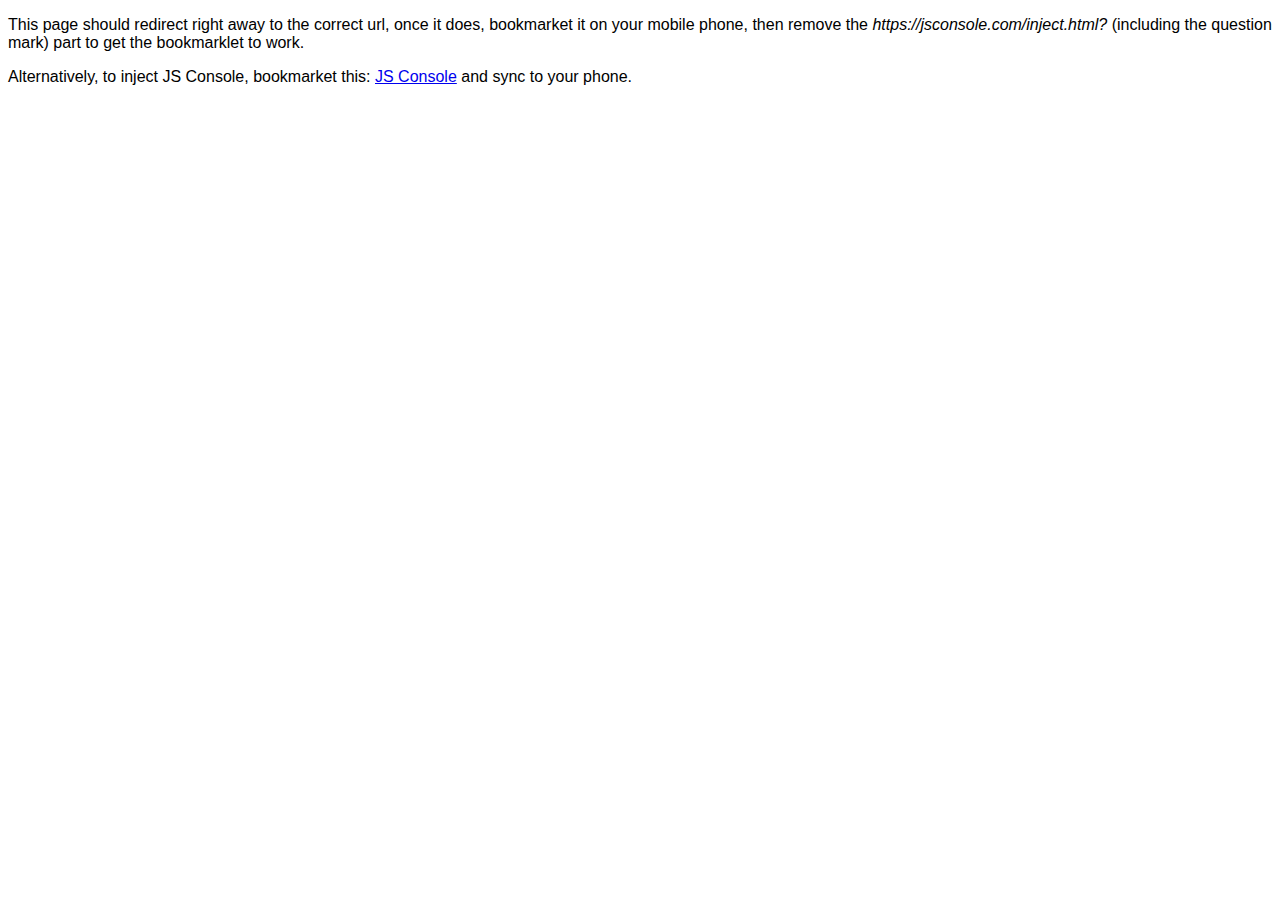
<file: jsconsole/inject.html>
<!DOCTYPE html>
<html lang="en">
<head>
<meta charset=utf-8 />
<title>Inject JS Console</title>
<meta id="meta" name="viewport" content="width=device-width; height=device-height; user-scalable=no; initial-scale=1.0" />
<style>* { font-family: sans-serif; }</style>
<script>
if (!window.location.search) {
  window.location = "?javascript:(function(s){s.src='https://jsconsole.com/js/inject.js';document.body.appendChild(s)})(document.createElement('script'))";
}
</script>
</head>
<body>
<p>This page should redirect right away to the correct url, once it does, bookmarket it on your mobile phone, then remove the <em>https://jsconsole.com/inject.html?</em> (including the question mark) part to get the bookmarklet to work.</p>
<p>Alternatively, to inject JS Console, bookmarket this: <a href="javascript:(function(s){s.src='https://jsconsole.com/js/inject.js';document.body.appendChild(s)})(document.createElement('script'))">JS Console</a> and sync to your phone.</p>
</body>
</html>
</file>
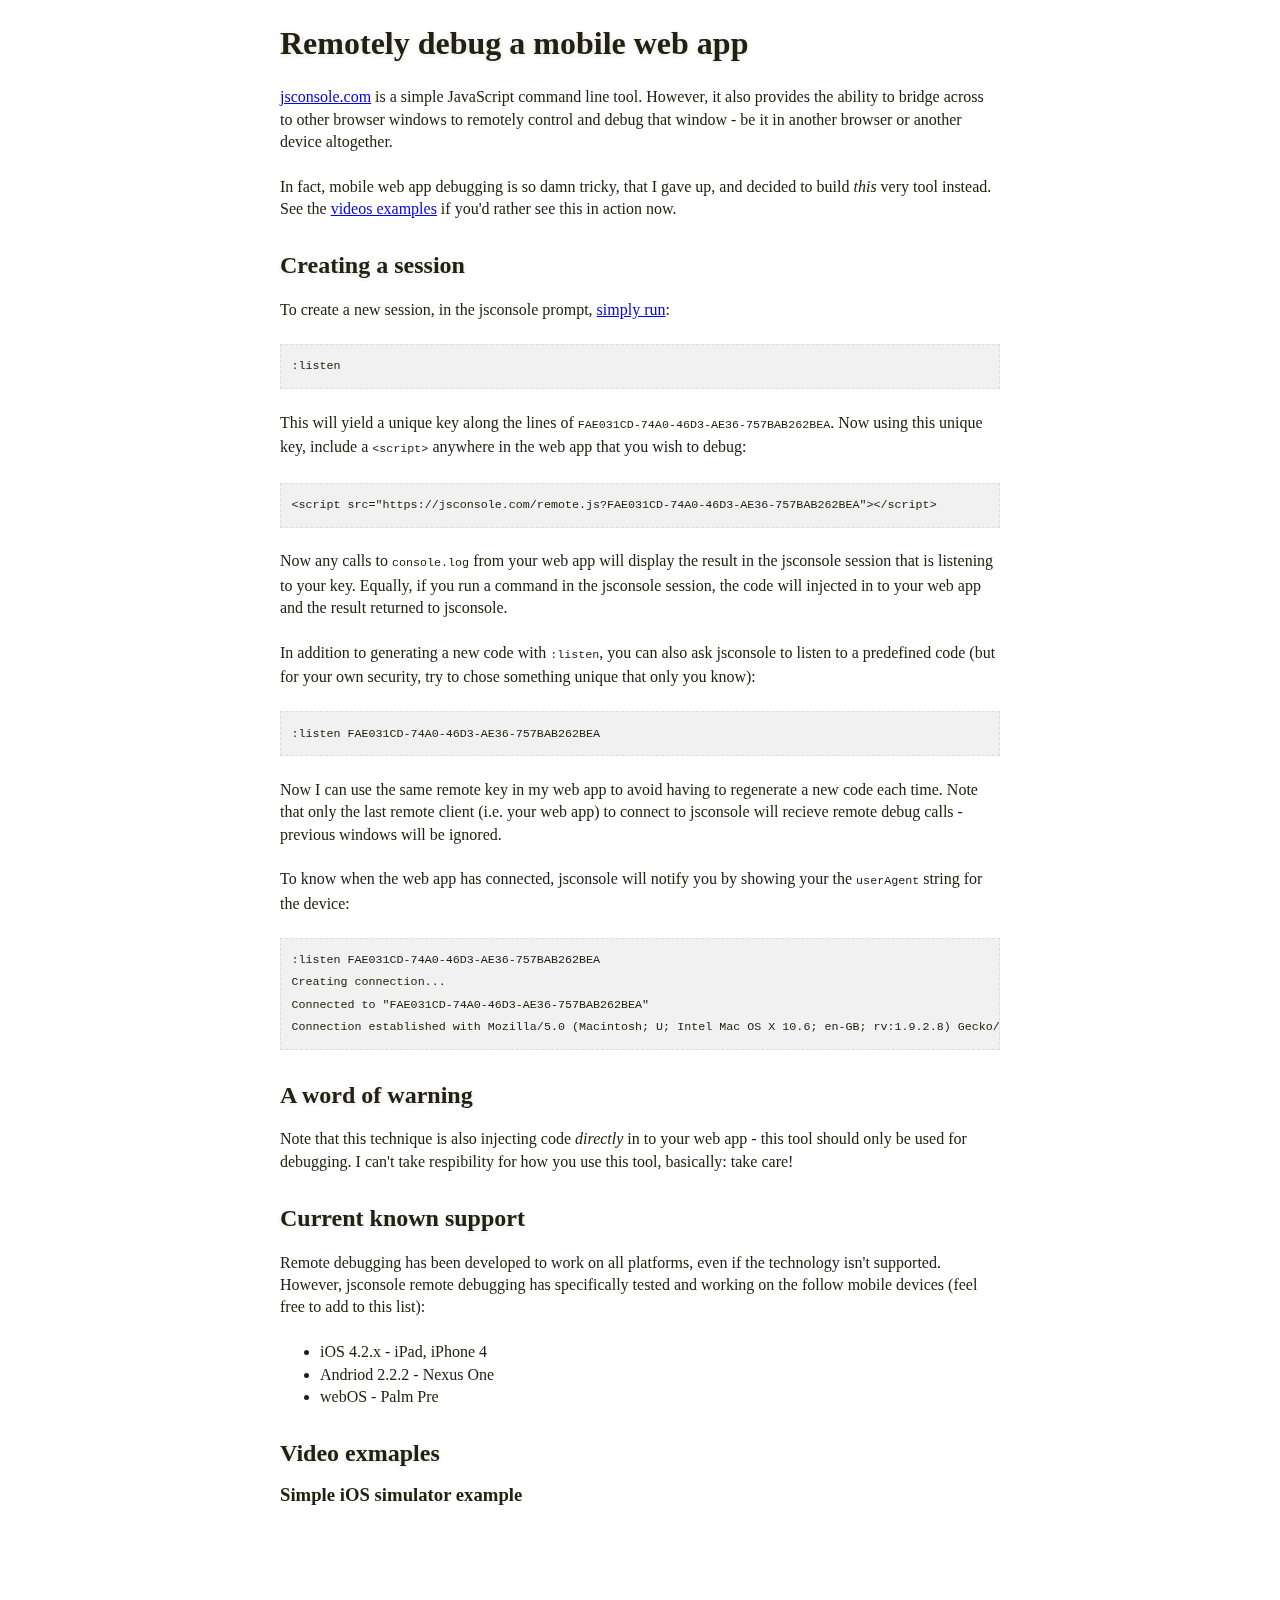
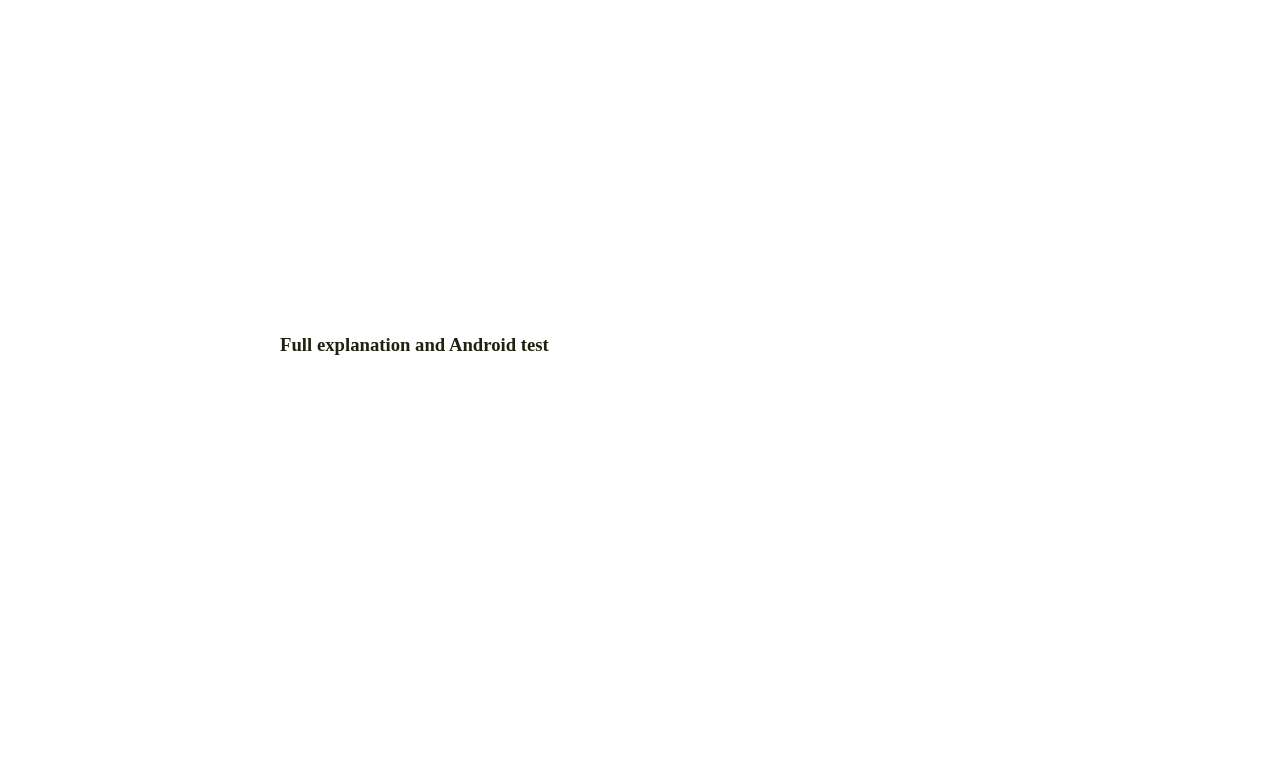
<file: jsconsole/remote-debugging.html>
<!DOCTYPE html>
<html lang="en">
<head>
<meta charset=utf-8 />
<title>Remotely debugging mobile web apps</title>
<style>
  body {
    max-width: 720px;
    margin: 20px auto;
    padding: 0 20px;
    font: 1.0em/1.4em georgia, times;
    color: #212112;
  }

  h1, h2 {
    text-shadow: 0px 1px 5px #ddd;
  }

  h1 {
    margin: 1em 0;
  }

  h2 {
    margin-top: 1.4em;
  }

  p {
    margin: 1.4em 0;
  }

  code {
    font-size: 0.9em;
  }

  pre {
    border: 1px dashed #ddd;
    background: #f1f1f1;
    padding: 0.8em;
    overflow: auto;
  }

  iframe {
    margin: 0 auto;
    display: block;
  }
</style>
</head>
<body>
<h1>Remotely debug a mobile web app</h1>
<p><a href="/">jsconsole.com</a> is a simple JavaScript command line tool. However, it also provides the ability to bridge across to other browser windows to remotely control and debug that window - be it in another browser or another device altogether.</p>
<p>In fact, mobile web app debugging is so damn tricky, that I gave up, and decided to build <em>this</em> very tool instead. See the <a href="#videos">videos examples</a> if you'd rather see this in action now.</p>

<h2>Creating a session</h2>
<p>To create a new session, in the jsconsole prompt, <a target="_blank" href="/?:listen">simply run</a>:</p>
<pre><code>:listen</code></pre>
<p>This will yield a unique key along the lines of <code>FAE031CD-74A0-46D3-AE36-757BAB262BEA</code>. Now using this unique key, include a <code>&lt;script&gt;</code> anywhere in the web app that you wish to debug:</p>
<pre><code>&lt;script src=&quot;https://jsconsole.com/remote.js?FAE031CD-74A0-46D3-AE36-757BAB262BEA&quot;&gt;&lt;/script&gt;</code></pre>

<p>Now any calls to <code>console.log</code> from your web app will display the result in the jsconsole session that is listening to your key. Equally, if you run a command in the jsconsole session, the code will injected in to your web app and the result returned to jsconsole.</p>

<p>In addition to generating a new code with <code>:listen</code>, you can also ask jsconsole to listen to a predefined code (but for your own security, try to chose something unique that only you know):</p>

<pre><code>:listen FAE031CD-74A0-46D3-AE36-757BAB262BEA</code></pre>

<p>Now I can use the same remote key in my web app to avoid having to regenerate a new code each time. Note that only the last remote client (i.e. your web app) to connect to jsconsole will recieve remote debug calls - previous windows will be ignored.</p>

<p>To know when the web app has connected, jsconsole will notify you by showing your the <code>userAgent</code> string for the device:</p>

<pre><code>:listen FAE031CD-74A0-46D3-AE36-757BAB262BEA
Creating connection...
Connected to "FAE031CD-74A0-46D3-AE36-757BAB262BEA"
Connection established with Mozilla/5.0 (Macintosh; U; Intel Mac OS X 10.6; en-GB; rv:1.9.2.8) Gecko/20100722 Firefox/3.6.8</code></pre>

<h2>A word of warning</h2>
<p>Note that this technique is also injecting code <em>directly</em> in to your web app - this tool should only be used for debugging. I can't take respibility for how you use this tool, basically: take care!</p>

<h2>Current known support</h2>
<p>Remote debugging has been developed to work on all platforms, even if the technology isn't supported. However, jsconsole remote debugging has specifically tested and working on the follow mobile devices (feel free to add to this list):</p>
<ul>
  <li>iOS 4.2.x - iPad, iPhone 4</li>
  <li>Andriod 2.2.2 - Nexus One</li>
  <li>webOS - Palm Pre</li>
</ul>

<h2 id="videos">Video exmaples</h2>

<h3>Simple iOS simulator example</h3>
<iframe title="YouTube video player" width="640" height="390" src="https://www.youtube.com/embed/Y219Ziuipvc?hd=1" frameborder="0" allowfullscreen></iframe>

<h3>Full explanation and Android test</h3>
<iframe title="YouTube video player" width="640" height="390" src="https://www.youtube.com/embed/DSH392Gxaho?hd=1" frameborder="0" allowfullscreen></iframe>



</body>
</html>
</file>
